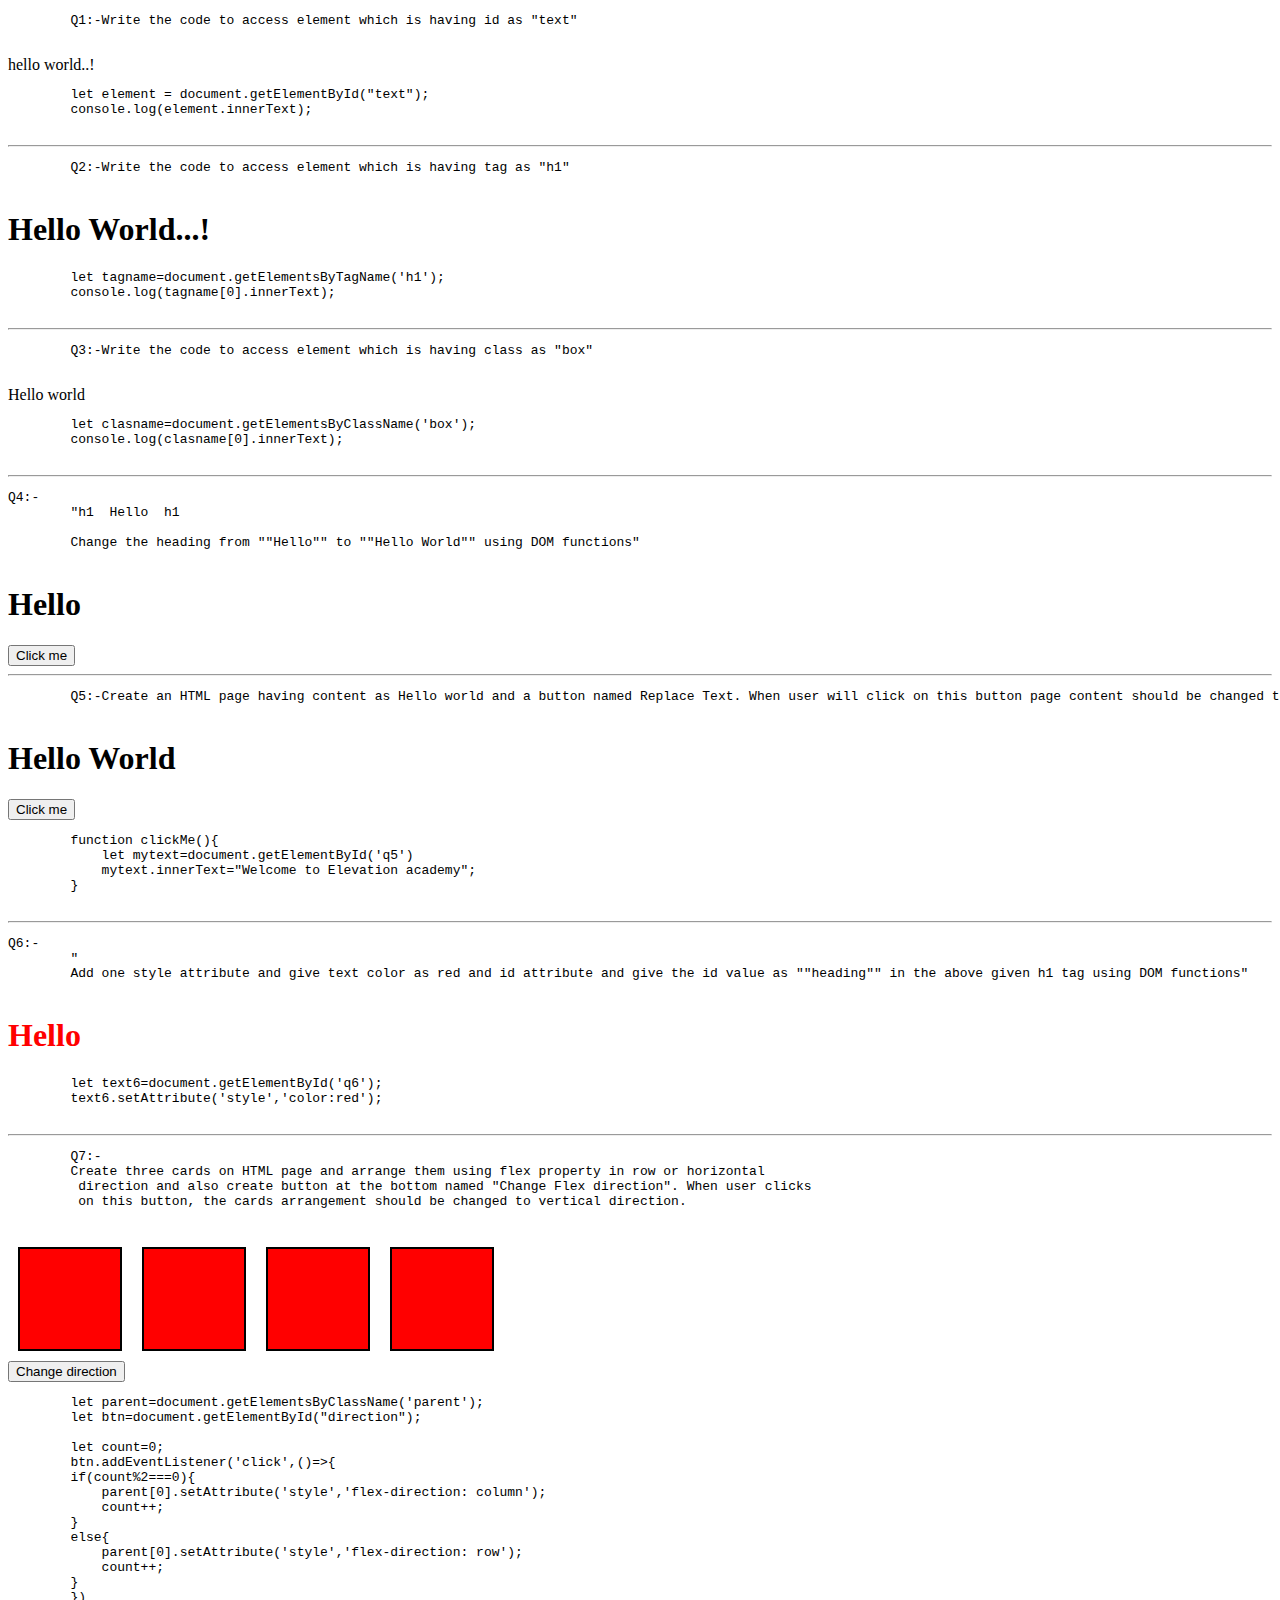
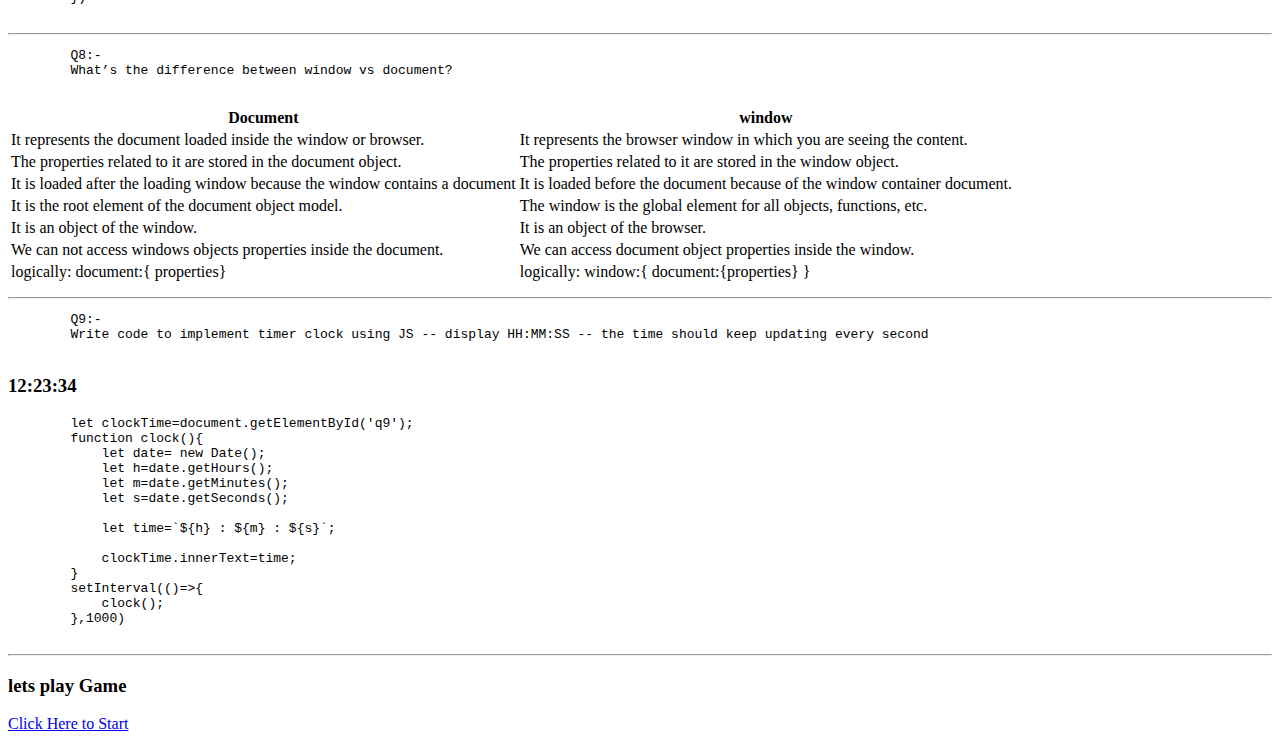
<file: index.html>
<!DOCTYPE html>
<html lang="en">
  <head>
    <meta charset="UTF-8" />
    <meta http-equiv="X-UA-Compatible" content="IE=edge" />
    <meta name="viewport" content="width=device-width, initial-scale=1.0" />
    <link rel="stylesheet" href="./style.css" />
    <title>Document</title>
  </head>
  <body >
    <pre>
        Q1:-Write the code to access element which is having id as "text"
    </pre>
    <div id="text" class="container">hello world..!</div>
    <pre>
        let element = document.getElementById("text");
        console.log(element.innerText);
    </pre>
    <hr />

    <pre>
        Q2:-Write the code to access element which is having tag as "h1"
    </pre>
    <h1>Hello World...!</h1>
    <pre>
        let tagname=document.getElementsByTagName('h1');
        console.log(tagname[0].innerText);
    </pre>
    <hr />

    <pre>
        Q3:-Write the code to access element which is having class as "box"
    </pre>
    <div class="box">Hello world</div>
    <pre>
        let clasname=document.getElementsByClassName('box');
        console.log(clasname[0].innerText);
    </pre>
    <hr />

    <pre>
Q4:-
        "h1  Hello  h1

        Change the heading from ""Hello"" to ""Hello World"" using DOM functions"
    </pre>
    <h1 id="q4">Hello</h1>
    <button onclick="callMe()">Click me</button>
    <hr />

    <pre>
        Q5:-Create an HTML page having content as Hello world and a button named Replace Text. When user will click on this button page content should be changed to "Welcome to Elevation academy"
    </pre>
    <h1 id="q5">Hello World</h1>
    <button onclick="clickMe()">Click me</button>
    <pre>
        function clickMe(){
            let mytext=document.getElementById('q5')
            mytext.innerText="Welcome to Elevation academy";
        }
    </pre>
    <hr />

    <pre>
Q6:-
        "
        Add one style attribute and give text color as red and id attribute and give the id value as ""heading"" in the above given h1 tag using DOM functions"
    </pre>
    <h1 id="q6">Hello</h1>
    <pre>
        let text6=document.getElementById('q6');
        text6.setAttribute('style','color:red');
    </pre>
    <hr />
    <pre>
        Q7:-
        Create three cards on HTML page and arrange them using flex property in row or horizontal
         direction and also create button at the bottom named "Change Flex direction". When user clicks 
         on this button, the cards arrangement should be changed to vertical direction.
    </pre>
    <div class="parent">
      <div class="item"></div>
      <div class="item"></div>
      <div class="item"></div>
      <div class="item"></div>
    </div>
    <button id="direction">Change direction</button>
    <pre>
        let parent=document.getElementsByClassName('parent');
        let btn=document.getElementById("direction");
        
        let count=0;
        btn.addEventListener('click',()=>{
        if(count%2===0){
            parent[0].setAttribute('style','flex-direction: column');
            count++;
        }
        else{
            parent[0].setAttribute('style','flex-direction: row');
            count++;
        }
        })
    </pre>
    <hr />
    <pre>
        Q8:-
        What’s the difference between window vs document?
    </pre>
    <table>
      <tr>
        <th>Document</th>
        <th>window</th>
      </tr>
      <tr>
        <td>It represents the document loaded inside the window or browser.</td>
        <td>
          It represents the browser window in which you are seeing the content.
        </td>
      </tr>
      <tr>
        <td>The properties related to it are stored in the document object.</td>
        <td>The properties related to it are stored in the window object.</td>
      </tr>
      <tr>
        <td>
          It is loaded after the loading window because the window contains a
          document
        </td>
        <td>
          It is loaded before the document because of the window container
          document.
        </td>
      </tr>
      <tr>
        <td>It is the root element of the document object model.</td>
        <td>
          The window is the global element for all objects, functions, etc.
        </td>
      </tr>
      <tr>
        <td>It is an object of the window.</td>
        <td>It is an object of the browser.</td>
      </tr>
      <tr>
        <td>
          We can not access windows objects properties inside the document.
        </td>
        <td>We can access document object properties inside the window.</td>
      </tr>
      <tr>
        <td>logically: document:{ properties}</td>
        <td>logically: window:{ document:{properties} }</td>
      </tr>
    </table>
    <pre></pre>
    <hr />
    <pre>
        Q9:-
        Write code to implement timer clock using JS -- display HH:MM:SS -- the time should keep updating every second
    </pre>
    <h3 id="q9">12:23:34</h3>
    <pre>
        let clockTime=document.getElementById('q9');
        function clock(){
            let date= new Date();
            let h=date.getHours();
            let m=date.getMinutes();
            let s=date.getSeconds();
        
            let time=`${h} : ${m} : ${s}`;
            
            clockTime.innerText=time;
        }
        setInterval(()=>{
            clock();
        },1000)
    </pre>

    <hr />
    <h3>lets play Game</h3>
    <a href="game.html">Click Here to Start</a>
    <script src="./index.js"></script>
  </body>
</html>
</file>
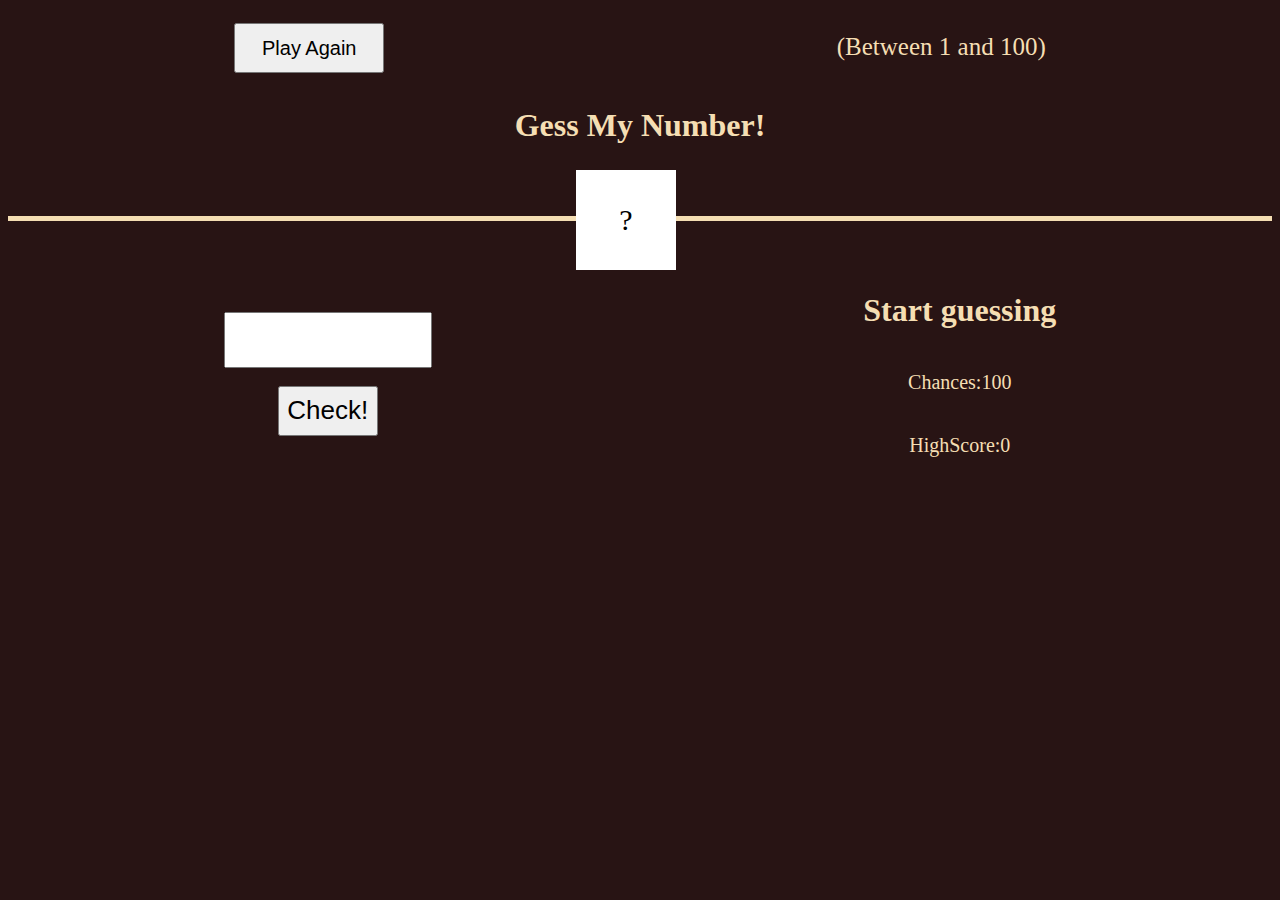
<file: game.html>
<!DOCTYPE html>
<html lang="en">
<head>
    <meta charset="UTF-8">
    <meta http-equiv="X-UA-Compatible" content="IE=edge">
    <meta name="viewport" content="width=device-width, initial-scale=1.0">
    <link rel="stylesheet" href="./style.css">
    <title>Game</title>
</head>
<body id="game">
    
        <div class="play">
            <button id="play">Play Again</button>
            <p>(Between 1 and 100)</p>
        </div>
        <div class="number">
            <h1>Gess My Number!</h1>
        </div>
        <div class="row">
            <div class="num" id="displayNumber">?</div>
        </div>
        <div class="gamecontainer">
            <div class="game-item">
                <input type="number" name="" id="number">
                <br>
                <button id="check" onclick="getInput()" >Check!</button>
            </div>
            <div class="game-item">
                <h1 id="gess">Start guessing</h1>
                <p class="para">Chances:100</p>
                <p class="para">HighScore:0</p>
            </div>
        </div>
        <!-- <input type="number" id="input-number" />
<button onclick="getInput()">Get Input</button> -->
    <script src="./script.js"></script>
</body>
</html>
</file>
<file: style.css>
.parent{
    width: 100%;
    display: flex;
}
.item{
    width: 100px;
    height: 100px;
    background-color: red;
    border: 2px solid black;
    margin: 10px;
}
/* -------------------------------------------------------- */
#game{
    background-color: rgb(40, 20, 20);
    color: wheat;
}
#play{
    height: 50px;
    width: 150px;
    margin-top: 15px;
    font-size: 20px;
}
.play{
    display: flex;
    justify-content:space-around;
    font-size: 25px;

}
.number{
    display: flex;
    justify-content: center;
    align-items: center;
}
.row{
    height: 5px;
    background-color: wheat;
    margin-top: 50px;
    margin-bottom: 50px;
    /* position: absolute; */
}
.num{
    width: 100px;
    height: 100px;
    background-color: white;
    position: absolute;
    top: 170px;
    left: 45%;
    display: flex;
    justify-content: center;
    align-items: center;
    font-size: 30px;
    color: black;
    
}
.gamecontainer{
    display: flex;
    justify-content: space-around;
}
.game-item{
    display: flex;
    flex-direction: column;
    justify-content: center;
    align-items: center;
}
#number{
    height: 50px;
    width: 200px;
    font-size: 26px;
}
#check{
    width: 100px;
    height: 50px;
    font-size: 26px;
}
.game-item p{
    font-size:20px;
}
</file>
